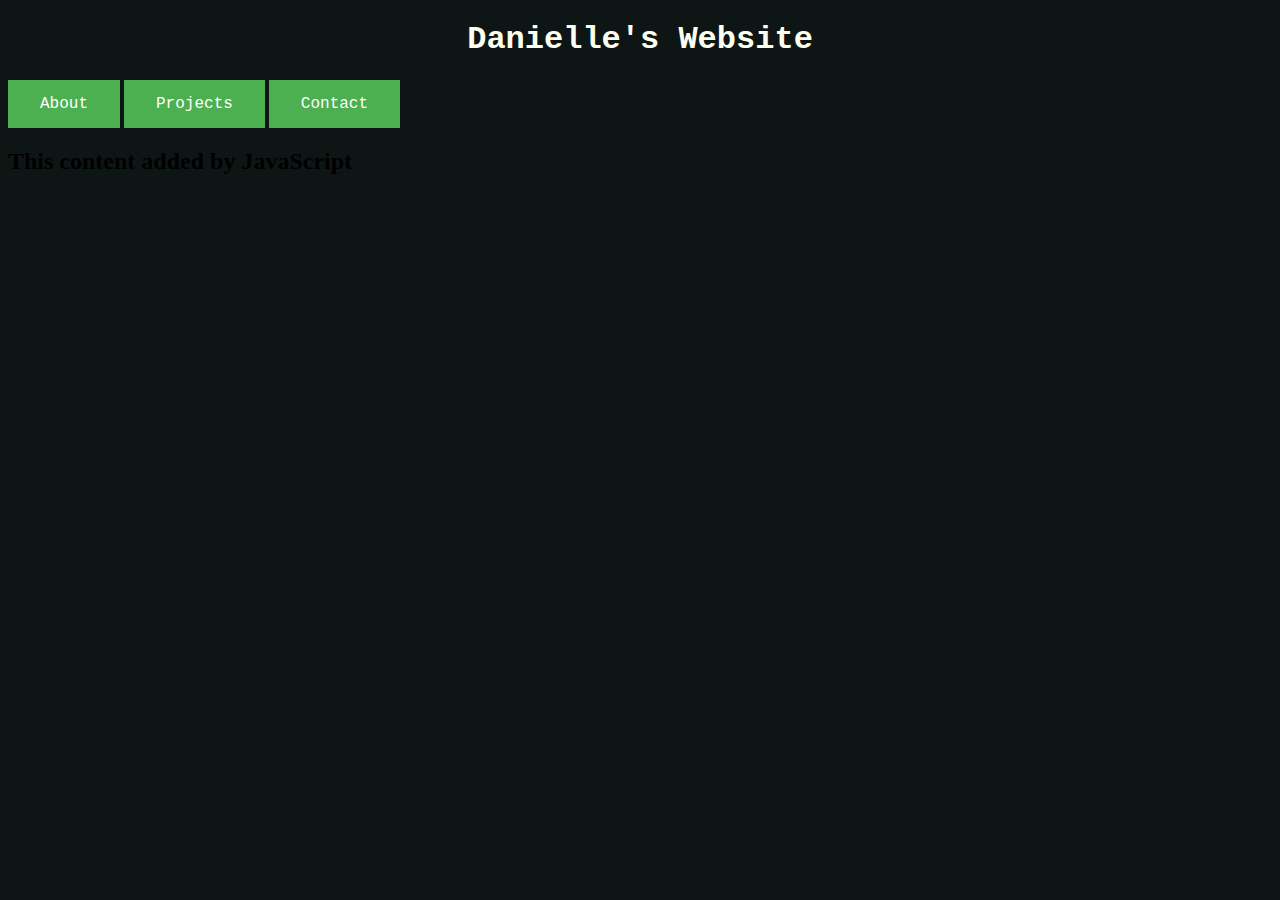
<file: index.html>
<!DOCTYPE html>
<html lang="en">
    <head>
        <link rel="stylesheet" href="style.css" />
        <title>My Personal Website</title>
    </head>
    <body>
        <header>
            <script src="script.js"></script>
            <h1 id='main-header'>Danielle's Website</h1>

            <nav id='main-table'>
                <a class="button" href="about.html">About</a> <a class="button" href="projects.html">Projects</a> <a class="button" href="contact.html">Contact</a>
            </nav>
        </header>

        <section id=home-page> </section>

    </body>
</html>
</file>
<file: style.css>
body {
    background: rgb(13, 22, 21);
}
h1{
    font-style: normal;
    font-family: "Lucida Console", "Courier New", monospace;
    color: ivory;

 }

 #main-header{
    text-align: center;
 }
 .button{
    background-color: #4CAF50; /* Green */
    border: none;
    color: white;
    padding: 15px 32px;
    text-align: center;
    text-decoration: none;
    display: inline-block;
    font-size: 16px;
    font-family: "Lucida Console", "Courier New", monospace;
 }
</file>
